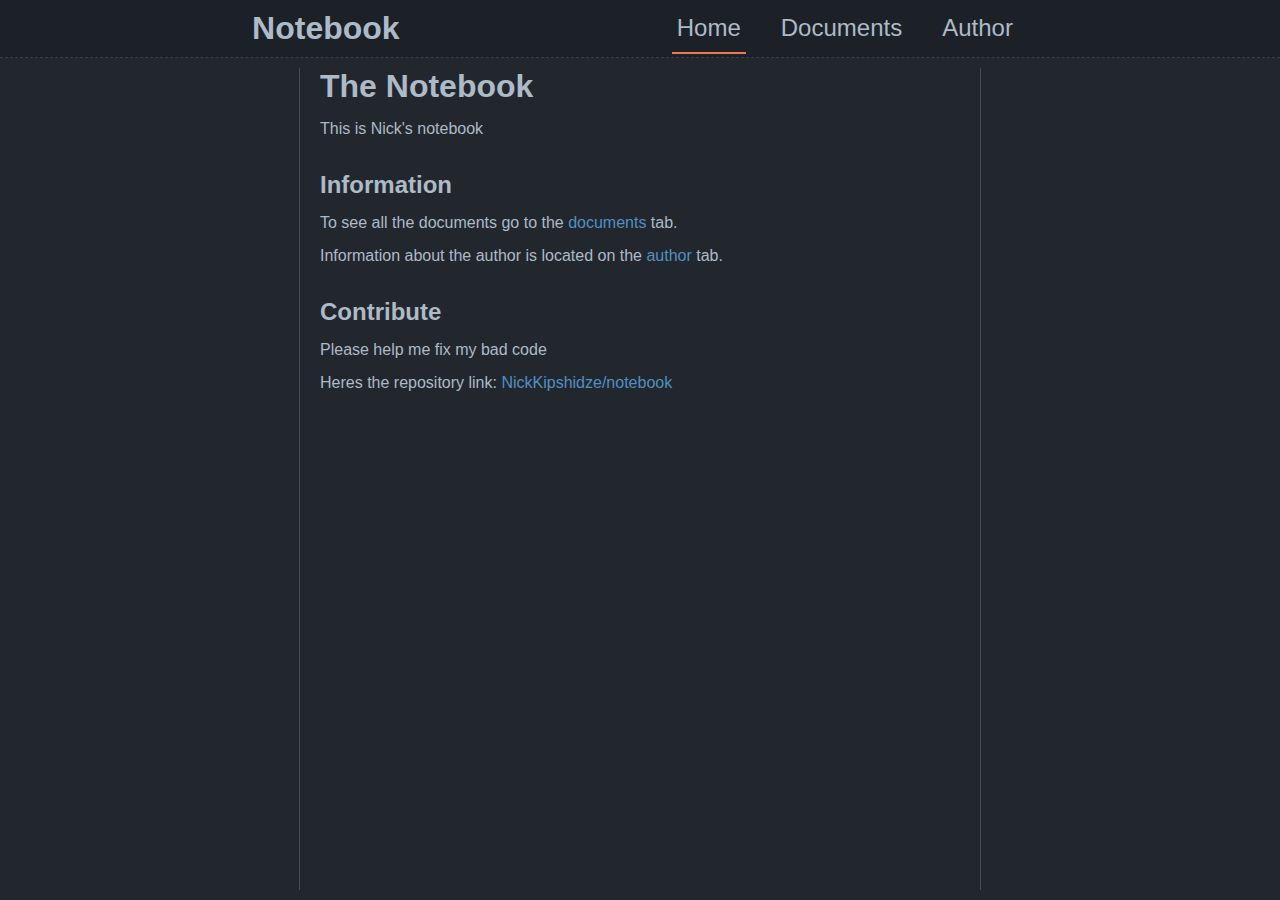
<file: index.html>
<!DOCTYPE html>
<html lang="en">
    <head>
        <meta charset="UTF-8">
        <meta name="viewport" content="width=device-width, initial-scale=1.0">
        <title>Nick's Notebook</title>
        <link rel="stylesheet" href="./src/style.css">
    </head>
    <body>
        <header>
            <h1 style="padding: 10px;">Notebook</h1>
            <div class="header-options">
                <a id="btn-option-home">Home</a>
                <a id="btn-option-documents">Documents</a>
                <a id="btn-option-author">Author</a>
            </div>
        </header>

        <div id="content" style="margin: 10px;"></div>

        <script defer type="module" src="./src/script.js"></script>
    </body>
</html>
</file>
<file: src/style.css>
* {
    margin: 0;
    padding: 0;
}

::-webkit-scrollbar {
    width: 8px;
}

::-webkit-scrollbar-track {
    background-color: #2D333B;
}

::-webkit-scrollbar-thumb {
    background-color: #444C56;
    border-radius: 4px;
}

body {
    display: flex;
    font-family: -apple-system, BlinkMacSystemFont, "Segoe UI", Helvetica, Arial, sans-serif, "Apple Color Emoji", "Segoe UI Emoji", "Segoe UI Symbol";
    background-color: #22272E;
    color: #ADBAC7;
    align-items: center;
    flex-direction: column;
    min-height: 100vh;
}

header {
    display: flex;
    border-bottom: 1px dashed #373E47;
    background-color: #1C2128;
    align-items: center;
    justify-content: space-evenly;
    width: 100%;
}

header>.header-options {
    display: flex;
    gap: 30px;
    padding: 0 10px 0 10px;
    margin: 0 10px 0 10px;
    justify-content: space-evenly;
    font-size: 1.5rem;
}

header>.header-options>* {
    padding: 10px 5px 10px 5px;
    color: #ADBAC7;
    text-decoration: none;
}

header>.header-options>*:hover {
    background-color: #2B3038;
    border-radius: 7px;
    text-decoration: none;
}

header>.header-options>.selected {
    border-bottom: 2px solid #EC775C;
}

header>.header-options>.selected:hover {
    background-color: #2B3038;
    border-radius: 15px 15px 0 0;
}

#content {
    width: 50%;
    padding: 0 20px 0 20px;
    border-left: 1px solid #444C56;
    border-right: 1px solid #444C56;
    flex-grow: 1;
}

#content>* {
    margin-bottom: 15px;
}

hr {
    background-color: #373E47;
    border: none;
    height: 1px;
    margin: 16px 0 16px 0;
}

a {
    cursor: pointer;
    text-decoration: none;
    color: #5190C2;
}

a:hover {
    text-decoration: underline;
}
</file>
